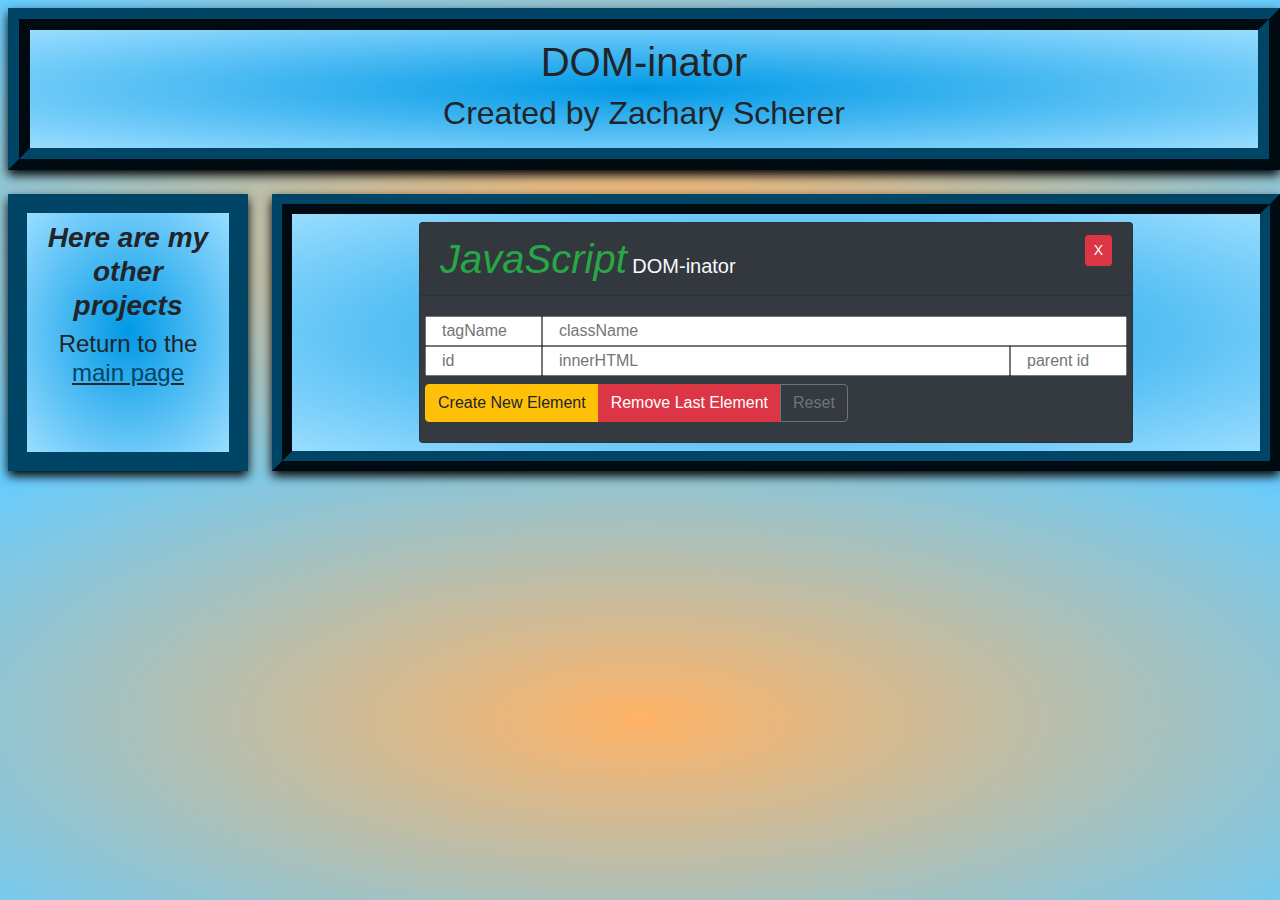
<file: projects/DOMinator/index.html>
<!DOCTYPE html>
<html>

<head>
    <meta charset="UTF-8">
    <meta name="viewport" content="width-device-width, initial-scale=1.0">
    <meta http-equiv="X-UA-Compatible" content="ie=edge">
    <title>DOM time clock</title>
    <link rel="stylesheet" href="https://maxcdn.bootstrapcdn.com/bootstrap/4.3.1/css/bootstrap.min.css">
    <link rel="stylesheet" href="css/DOMinator.css">
</head>

<body>
    <div class="grid-container">
        <div id="header">
            <h1>DOM-inator</h1>
            <h2>Created by Zachary Scherer</h2>
        </div>
        <div id="classmates">
            <h3><b><i>Here are my other projects</i></b></h3>
            <h4>Return to the <u><a href="../../index.php">main page</a></u></h4>
        </div>
        <div id="content">
            <div class="card bg-dark m-auto w-75">
                <h5 class="card-header text-light">
                    <span class="h1 text-success font-italic">JavaScript</span> DOM-inator
                    <span class="btn btn-sm btn-danger float-right">X</span>
                </h5>
                <div class="card-body row">
                    <div class="input-group">
                        <input type="text" class="col-2" placeholder="tagName">
                        <input type="text" class="col-10" placeholder="className">
                        <input type="text" class="col-2" placeholder="id">
                        <input type="text" class="col-8" placeholder="innerHTML">
                        <input type="text" class="col-2" placeholder="parent id">
                    </div>
                    <div class="btn-group mt-2">
                        <span class="btn btn-warning" onclick="createElement()">Create New Element</span>
                        <span class="btn btn-danger">Remove Last Element</span>
                        <span class="btn btn-outline-secondary">Reset</span>
                    </div>
                </div>
            </div>
        </div>
    </div>
    <script src="https://ajax.googleapis.com/ajax/libs/jquery/3.3.1/jquery.min.js"></script>
    <script src="https://cdnjs.cloudflare.com/ajax/libs/popper.js/1.14.7/umd/popper.min.js"></script>
    <script src="https://maxcdn.bootstrapcdn.com/bootstrap/4.3.1/js/bootstrap.min.js"></script>
    <script src="js/app.js"></script>
</body>

</html>
</file>
<file: projects/DOMinator/css/DOMinator.css>
body {
    background-image: radial-gradient(#ffb366, #66ccff);
}

.grid-container {
    display: grid;
    grid-template-columns: 20% 80%;
    grid-template-rows: auto auto;
    grid-template-areas: "header header" "classmates content";
    grid-gap: .5em;
}

#header {
    grid-area: header;
    margin: .5em;
    border: ridge 1.4em #004466;
    padding: .5em;
    background-image: radial-gradient(#0099e6, #99ddff);
    box-shadow: 0px 5px 10px #000000;
    text-align: center;
}

#classmates {
    grid-area: classmates;
    margin: .5em;
    border: solid 1.2em #004466;
    padding: .5em;
    background-image: radial-gradient(#0099e6, #99ddff);
    box-shadow: 0px 5px 10px #000000;
    text-align: center;
}

#content {
    grid-area: content;
    margin: .5em;
    border: ridge 1.3em #004466;
    padding: .5em;
    background-image: radial-gradient(#0099e6, #99ddff);
    box-shadow: 0px 5px 10px #000000;
}

a {
    color: #004466;
}
</file>
